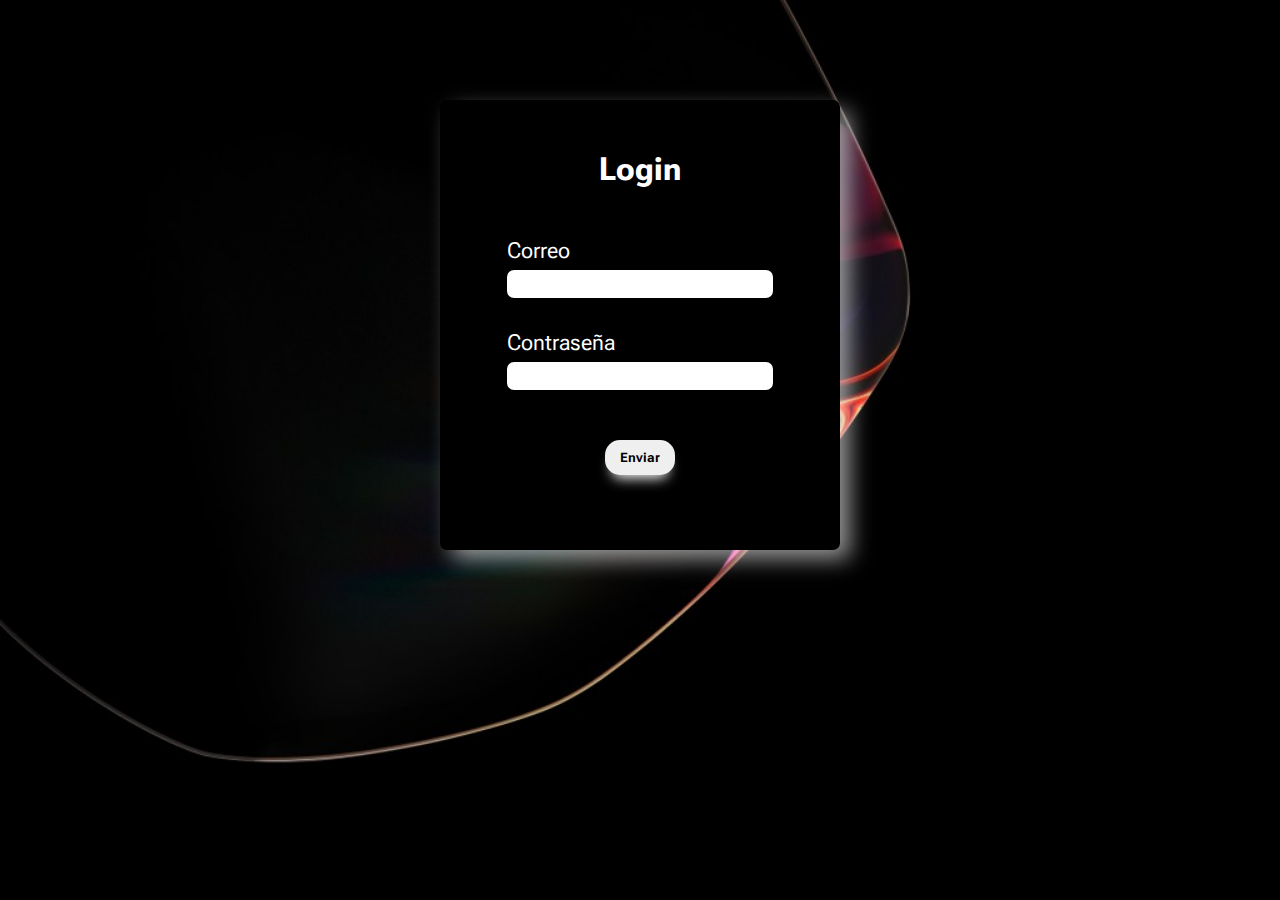
<file: index.html>
<!DOCTYPE html>
<html lang="en">
<head>
    <meta charset="UTF-8">
    <meta http-equiv="X-UA-Compatible" content="IE=edge">
    <meta name="viewport" content="width=device-width, initial-scale=1.0">
    <link rel="stylesheet" href="./index.css">
    <link rel="icon" href="Icon/futbol-solid.svg">
    <title>Sesion de entrenamiento de futbol</title>
</head>
<body>

    <form action="./contacto.html" class="caja">

        <h1>Login</h1>

        <div class="datos"> 

            <p>Correo</p>
            <input type="text" name="" id="" required>
            
            <p class="password">Contraseña</p>
            <input type="password" name="" id="" required>

        </div>

        <button type="submit">Enviar</button>
        
        <!-- <a href="./contacto.html">Ir al Inicio</a> -->

    </form>

</body>
</html>
</file>
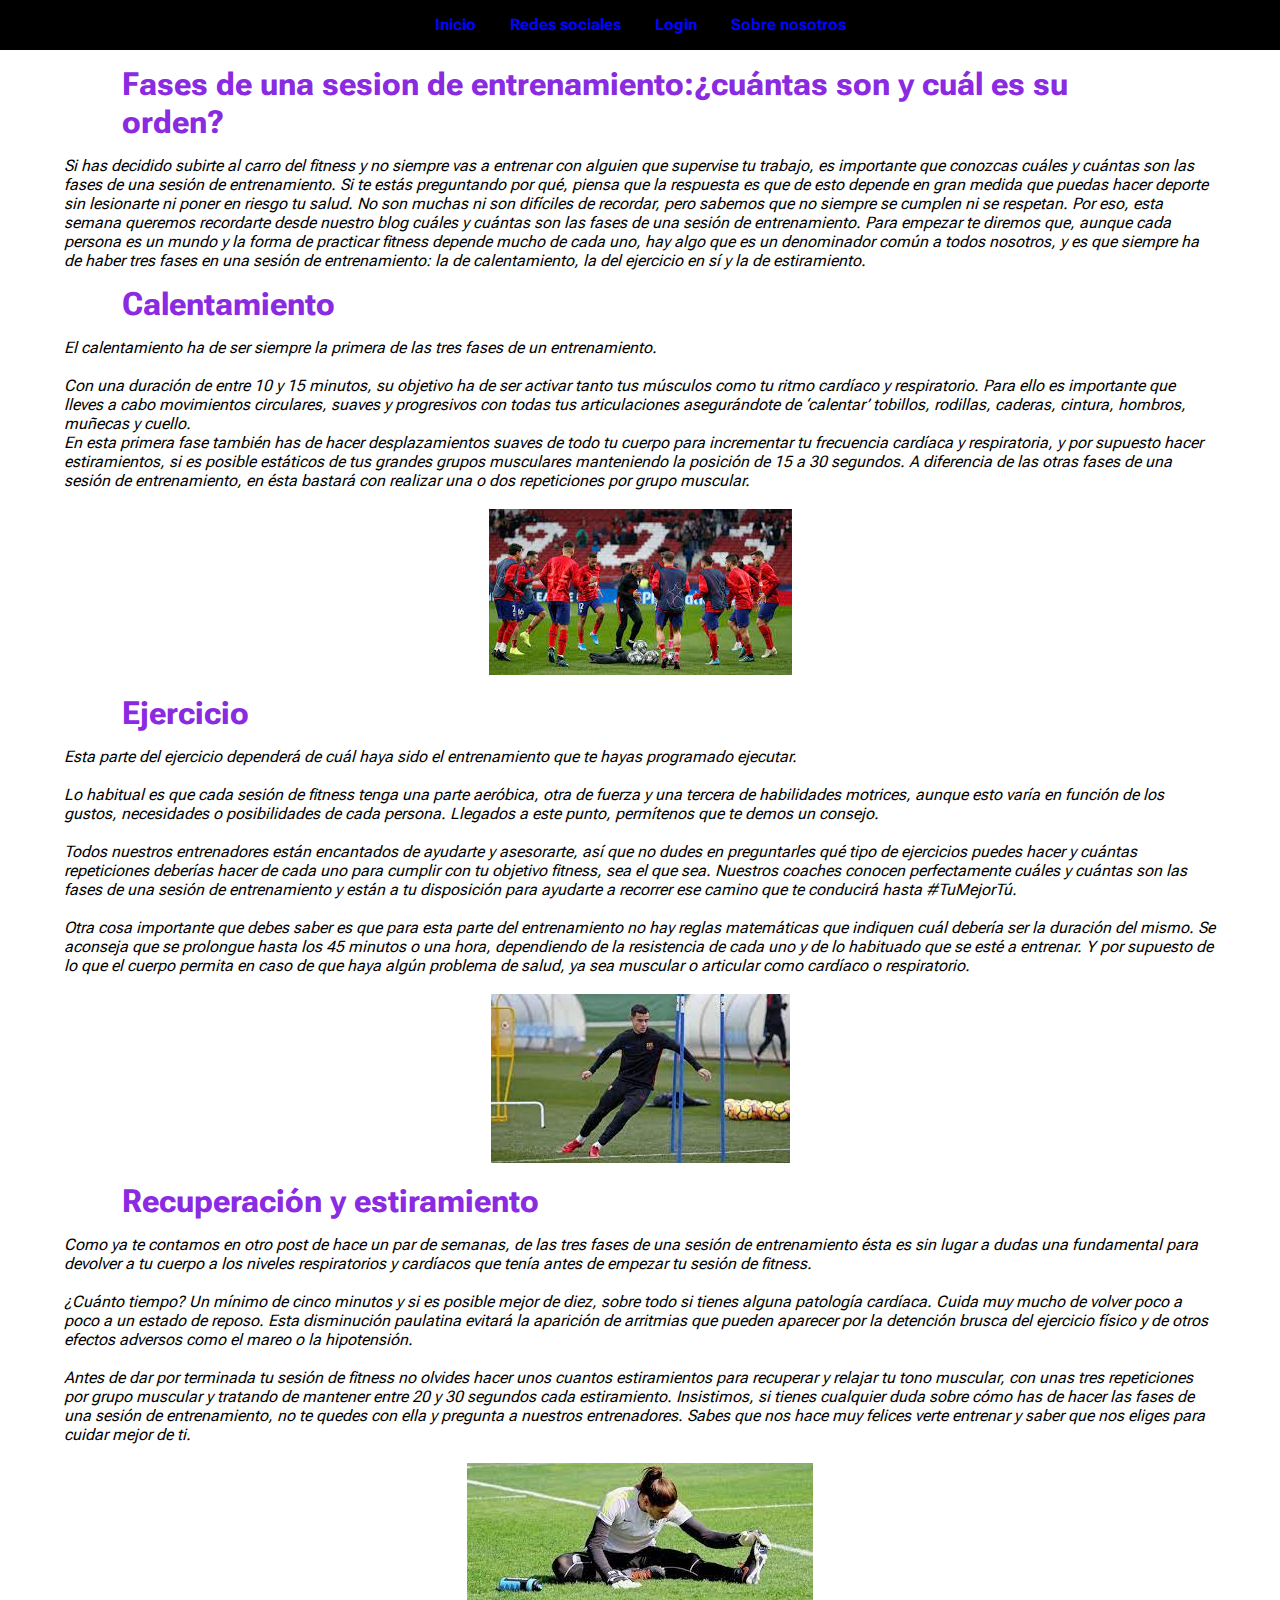
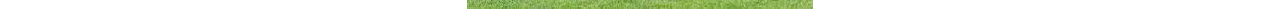
<file: contacto.html>
<!DOCTYPE html>
<html lang="en">

<head>
    <meta charset="UTF-8">
    <meta http-equiv="X-UA-Compatible" content="IE=edge">
    <meta name="viewport" content="width=device-width, initial-scale=1.0">
    <link rel="stylesheet" href="./contacto.css">
    <link rel="icon" href="Icon/futbol-solid.svg">
    <title>Fases de una sesion de entrenamiento</title>
</head>

<body>
    <header>
        <a href="">Inicio</a>
        <a href="./Para redes sociales.html">Redes sociales</a>
        <a href="./index.html">Login</a>
        <a href="">Sobre nosotros</a>
        
    </header>


    <main>
        <p>
            <b>Fases de una sesion de entrenamiento:¿cuántas son y cuál es su orden?</b> 
            <br>
        </p>
        <i> Si has decidido subirte al carro del fitness y no siempre vas a entrenar con alguien que supervise tu trabajo, es importante que conozcas cuáles y cuántas son las fases de una sesión de entrenamiento. Si te estás preguntando por qué, piensa que la respuesta es que de esto depende en gran medida que puedas hacer deporte sin lesionarte ni poner en riesgo tu salud.
 
        No son muchas ni son difíciles de recordar, pero sabemos que no siempre se cumplen ni se respetan. Por eso, esta semana queremos recordarte desde nuestro blog cuáles y cuántas son las fases de una sesión de entrenamiento.
         
        Para empezar te diremos que, aunque cada persona es un mundo y la forma de practicar fitness depende mucho de cada uno, hay algo que es un denominador común a todos nosotros, y es que siempre ha de haber tres fases en una sesión de entrenamiento: la de calentamiento, la del ejercicio en sí y la de estiramiento.</i>
        <p>
           <b>Calentamiento</b> 
        </p>
        <i> El calentamiento ha de ser siempre la primera de las tres fases de un entrenamiento. <br><br> Con una duración de entre 10 y 15 minutos, su objetivo ha de ser activar tanto tus músculos como tu ritmo cardíaco y respiratorio. Para ello es importante que lleves a cabo movimientos circulares, suaves y progresivos con todas tus articulaciones asegurándote de ‘calentar’ tobillos, rodillas, caderas, cintura, hombros, muñecas y cuello. <br>
 
En esta primera fase también has de hacer desplazamientos suaves de todo tu cuerpo para incrementar tu frecuencia cardíaca y respiratoria, y por supuesto hacer estiramientos, si es posible estáticos de tus grandes grupos musculares manteniendo la posición de 15 a 30 segundos.
 
A diferencia de las otras fases de una sesión de entrenamiento, en ésta bastará con realizar una o dos repeticiones por grupo muscular.</i> <br><br>

<div><img src="img.jpg/Calentamiento.jfif" alt=""></div>

        <p>
           <b>Ejercicio</b> 
        </p>
        <i> Esta parte del ejercicio dependerá de cuál haya sido el entrenamiento que te hayas programado ejecutar. <br><br> Lo habitual es que cada sesión de fitness tenga una parte aeróbica, otra de fuerza y una tercera de habilidades motrices, aunque esto varía en función de los gustos, necesidades o posibilidades de cada persona.
 
Llegados a este punto, permítenos que te demos un consejo. <br><br> Todos nuestros entrenadores están encantados de ayudarte y asesorarte, así que no dudes en preguntarles qué tipo de ejercicios puedes hacer y cuántas repeticiones deberías hacer de cada uno para cumplir con tu objetivo fitness, sea el que sea.
 
Nuestros coaches conocen perfectamente cuáles y cuántas son las fases de una sesión de entrenamiento y están a tu disposición para ayudarte a recorrer ese camino que te conducirá hasta #TuMejorTú. <br><br>
 
Otra cosa importante que debes saber es que para esta parte del entrenamiento no hay reglas matemáticas que indiquen cuál debería ser la duración del mismo. Se aconseja que se prolongue hasta los 45 minutos o una hora, dependiendo de la resistencia de cada uno y de lo habituado que se esté a entrenar. Y por supuesto de lo que el cuerpo permita en caso de que haya algún problema de salud, ya sea muscular o articular como cardíaco o respiratorio.</i> <br><br>

<div><img src="img.jpg/Ejercicio.jfif" alt=""></div>
        <p>
           <b>Recuperación y estiramiento</b> 
        </p>
        <i> Como ya te contamos en otro post de hace un par de semanas, de las tres fases de una sesión de entrenamiento ésta es sin lugar a dudas una fundamental para devolver a tu cuerpo a los niveles respiratorios y cardíacos que tenía antes de empezar tu sesión de fitness. <br><br>
 
¿Cuánto tiempo? Un mínimo de cinco minutos y si es posible mejor de diez, sobre todo si tienes alguna patología cardíaca. Cuida muy mucho de volver poco a poco a un estado de reposo. Esta disminución paulatina evitará la aparición de arritmias que pueden aparecer por la detención brusca del ejercicio físico y de otros efectos adversos como el mareo o la hipotensión. <br><br>
 
Antes de dar por terminada tu sesión de fitness no olvides hacer unos cuantos estiramientos para recuperar y relajar tu tono muscular, con unas tres repeticiones por grupo muscular y tratando de mantener entre 20 y 30 segundos cada estiramiento.
 
Insistimos, si tienes cualquier duda sobre cómo has de hacer las fases de una sesión de entrenamiento, no te quedes con ella y pregunta a nuestros entrenadores. Sabes que nos hace muy felices verte entrenar y saber que nos eliges para cuidar mejor de ti. </i> <br><br>

<div><img src="img.jpg/Estiramiento.jfif" alt=""></div>

       
        
        </main>
</body>

</html>
</file>
<file: index.css>
@import url('https://fonts.googleapis.com/css2?family=Abril+Fatface&family=Libre+Baskerville&family=Montserrat:wght@100&family=Playball&family=Rajdhani&family=Roboto+Flex:opsz,wght@8..144,300&family=Roboto:wght@500&display=swap');

*{
    padding: 0;
    margin: 0;
    box-sizing: border-box;
    font-family: 'Roboto Flex', sans-serif;
}

body{
    background: url(img.jpg/abstract-1280x720-dark-samsung-galaxy-note-10-black-4k-21944.jpg);
    background-size: cover;
    background-repeat: no-repeat;
    background-position: center;
    
    height: 100vh;
    padding-top: 100px;
}

p{
    font-size: 22px;
    margin-bottom: 7px;
}

.caja{
    background: #000000;
    width: 400px;
    height: 450px;
    color: #ffffff;
    

    margin: 0px  auto 0px;
    /* padding-top: 15px; */
    text-align: center;
    padding: 50px 10px 5px;

    border-radius: 7px;
    /* border: 3px solid black; */
    /* outline: 3px solid black; */

    -webkit-box-shadow: 11px 10px 22px -1px rgb(255, 255, 255);
    -moz-box-shadow: 11px 10px 22px -1px rgba(248, 2, 2, 0.59);
    box-shadow: 11px 10px 22px -1px rgba(255, 255, 255, 0.59);
    
}

.datos{
    /* background: grey; */
    width: 70%;
    margin: 50px auto;
    text-align: left;
}

/* .datos p{
    text-align: left;
} */



.password{
    margin-top: 32px;
}

.datos input{
    width: 100%;
    height: 28px;
    border-radius: 7px;
    border: none;
    outline: none;
    padding-left: 7px;
}

button{
    padding: 10px 15px;
    border-radius: 15px;
    border: none;
    -webkit-box-shadow: 0px 10px 13px -7px #ffffff, 5px 5px 15px 5px rgba(0,0,0,0); 
    box-shadow: 0px 10px 13px -7px #ffffff, 5px 5px 15px 5px rgba(0,0,0,0);
    font-weight: bold;

    display: block;
    margin: auto;
}

button:hover{
    background: rgb(0, 0, 0);
    color: #fffbfb;
    margin-bottom: 15px;
}


.caja a{
    margin-top: 15px;
    display: block;
    text-decoration: none;
    color: #00ff8c;
}
</file>
<file: contacto.css>
@import url('https://fonts.googleapis.com/css2?family=Abril+Fatface&family=Libre+Baskerville&family=Montserrat:wght@100&family=Playball&family=Rajdhani&family=Roboto+Flex:opsz,wght@8..144,300&family=Roboto:wght@500&display=swap');

*{
    padding: 0;
    margin: 0;
    box-sizing: border-box;
    font-family: 'Roboto Flex', sans-serif;
}

header{
    width: 100%;
    height: 50px;
    background: rgb(0, 0, 0);
    text-align: center;
}

header a{
    margin: 15px;
    display:inline-block;
    text-decoration: none;
    font-weight: bold;
    color: rgb(0, 4, 254);
}



main p{
    width: 90%;
    margin: 15px auto;
    font-size: xx-large;
    color: blueviolet;
}

main{
    width: 90%;
    margin: 15px auto;
}



main div{
    text-align: center;
}

footer{
    background: rgb(0, 0, 0);
    color: rgb(0, 0, 255);
    text-align: center;
    padding: 50px;
    margin-top: 100px;
    border-radius: 53% 47% 70% 30% / 100% 100% 0% 0%
}
</file>
